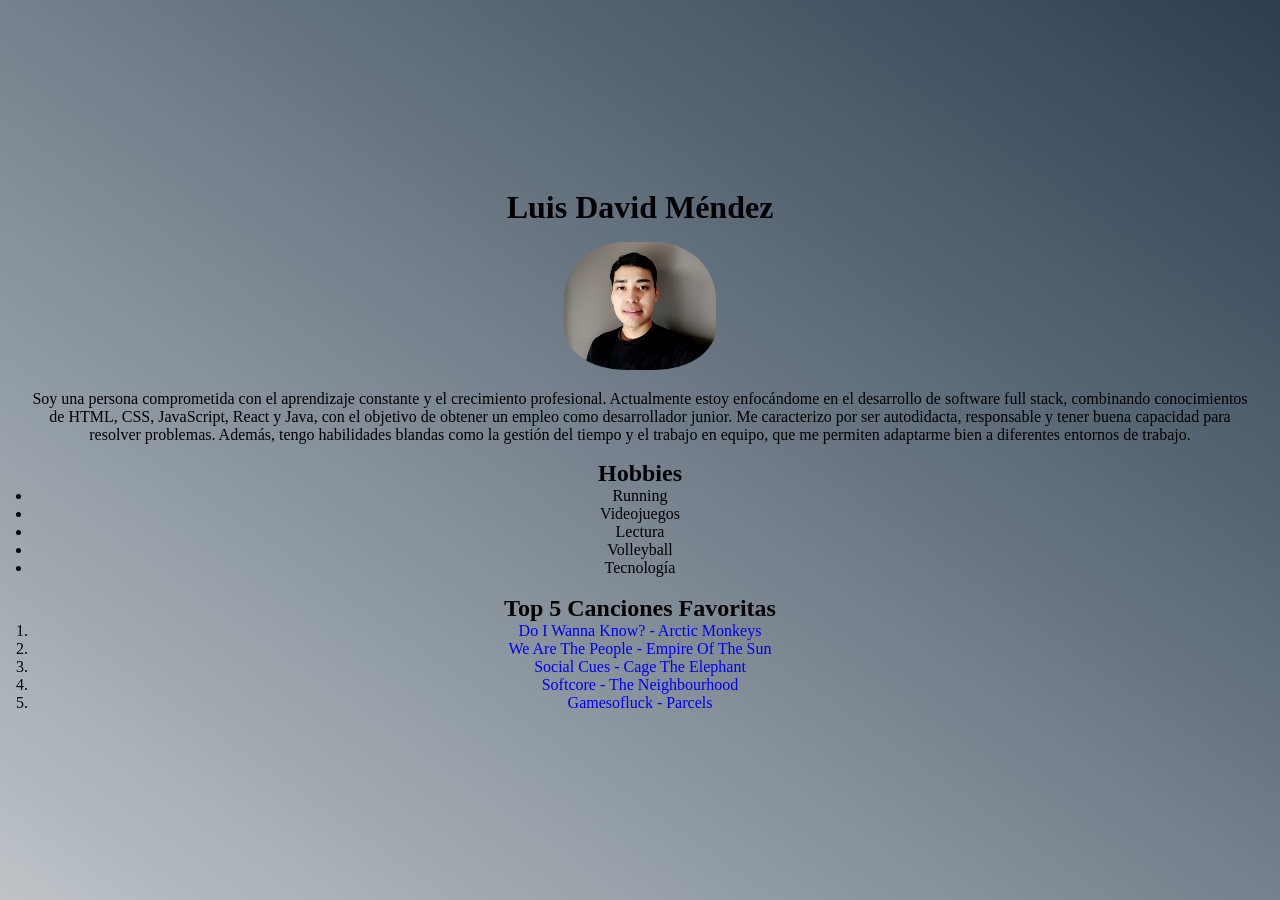
<file: ejercicio 2-Sobre-mi/index.html>
<!-- ¡Hola!

En un nuevo archivo de Visual Studio Code, crea una página con información tuya que contenga los siguientes elementos:

Escribe la estructura básica de un documento HTML. 
El título de tu página debe ser "Acerca de mí",
En el encabezado principal debe ir tu nombre.
Debes colocar una foto tuya que te guste mucho.
Haz una breve biografía tuya en un párrafo.
Coloca un encabezado para tus hobbies y en esa parte agrégalos en una lista desordenada.
Una sección de tu música favorita con una lista ordenada con tu top 5 de canciones favoritas del momento. Cada elemento de la lista debe tener un hipervínculo que dirija a la canción en Youtube.
Una vez que hayas realizado todos los pasos, por favor, sube tu trabajo a un repositorio de github (puede ser el mismo donde entregaste el ejercicio 1) y coloca el enlace de tu repo en esta entrega. -->

<!DOCTYPE html>
<html lang="en">
<head>
    <meta charset="UTF-8">
    <meta name="viewport" content="width=device-width, initial-scale=1.0">
    <title>Acerca de mí</title>
    <link rel="stylesheet" href="style.css">
</head>
<body>

    <main>

        <h1>Luis David Méndez</h1>
        <img src="./images/Perfil.jpg" alt="Fotografía de un hombre, de los hombros a la cabeza" class="fotoPerfil">
        <p>Soy una persona comprometida con el aprendizaje constante y el crecimiento profesional. Actualmente estoy enfocándome en el desarrollo de software full stack, combinando conocimientos de HTML, CSS, JavaScript, React y Java, con el objetivo de obtener un empleo como desarrollador junior. Me caracterizo por ser autodidacta, responsable y tener buena capacidad para resolver problemas. Además, tengo habilidades blandas como la gestión del tiempo y el trabajo en equipo, que me permiten adaptarme bien a diferentes entornos de trabajo.</p>
        <h2>Hobbies</h2>
        <ul>
            <li>Running</li>
            <li>Videojuegos</li>
            <li>Lectura</li>
            <li>Volleyball</li>
            <li>Tecnología</li>
        </ul>

        <br>

        <h2>Top 5 Canciones Favoritas</h2>
        <ol>
            <li><a href="https://www.youtube.com/watch?v=bpOSxM0rNPM&pp=ygUOYXJjdGljIG1vbmtleXM%3D">Do I Wanna Know? - Arctic Monkeys</a></li>
            <li><a href="https://www.youtube.com/watch?v=hN5X4kGhAtU&pp=ygURZW1waXJlIG9mIHRoZSBzdW4%3D">We Are The People - Empire Of The Sun </a></li>
            <li><a href="https://www.youtube.com/watch?v=eCqdiwxMy4k">Social Cues - Cage The Elephant</a></li>
            <li><a href="https://www.youtube.com/watch?v=ggG9ySCChYw&pp=ygUIc29mdGNvcmU%3D">Softcore - The Neighbourhood</a></li>
            <li><a href="https://www.youtube.com/watch?v=O8mqObs7gv0&pp=ygUTZ2FtZXNvZmx1Y2sgcGFyY2Vscw%3D%3D">Gamesofluck - Parcels</a></li>
        </ol>
        
    </main>
    
</body>
</html>
</file>
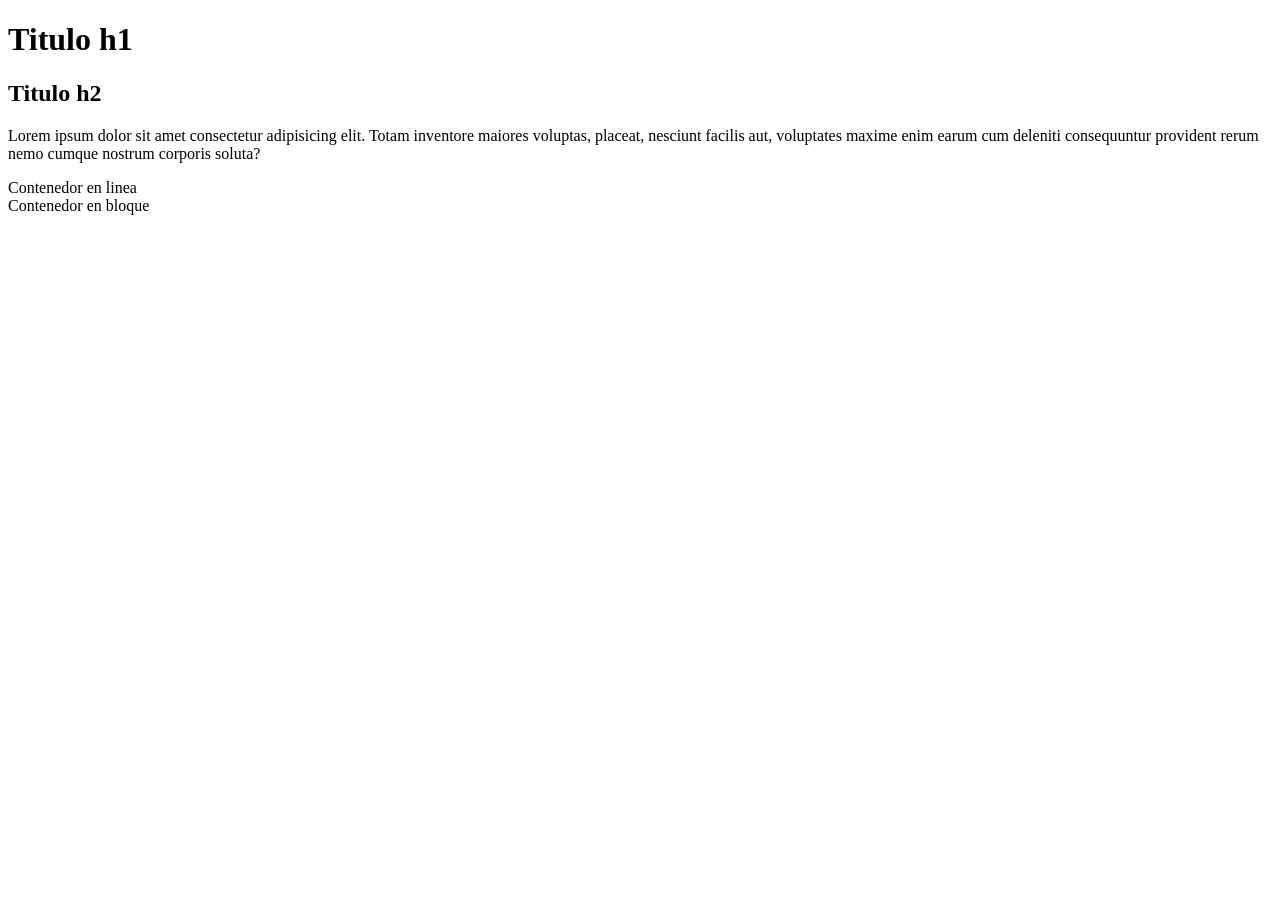
<file: ejercicio-1-Identifica-los-errores/indexCorregido.html>
<!-- ------------------------------------ Estructura Corregida ----------------------------------------- -->

<!DOCTYPE html>
<html lang="es">
<head>
    <meta charset="UTF-8">
    <meta name="viewport" content="width=device-width, initial-scale=1.0">
    <title>Document</title>
</head>
<body>
    <h1>Titulo h1</h1>
    
    <h2>Titulo h2</h2>

    <p>Lorem ipsum dolor sit amet consectetur adipisicing 
        elit. Totam inventore maiores voluptas, placeat, nesciunt facilis aut, voluptates maxime enim earum cum deleniti consequuntur provident rerum nemo cumque nostrum corporis soluta?
    </p>

    <span>Contenedor en linea</span>

    <div>Contenedor en bloque</div>
    
</body>
</html>
</file>
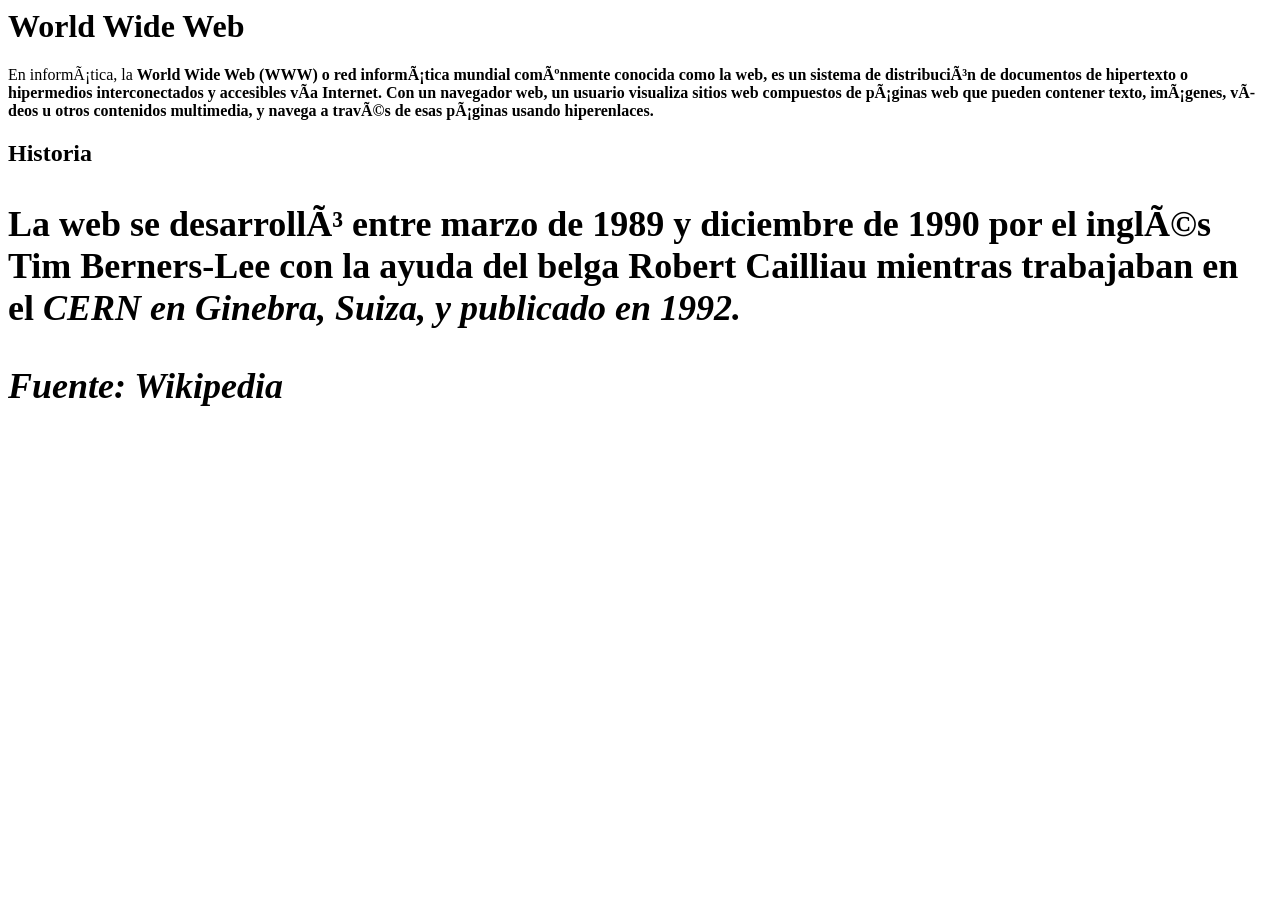
<file: ejercicio-1-Identifica-los-errores/indexIncorrecto.html>
<!-- Hace falta la declaración de <!DOCTYPE html> y que todo el código consecuente este anidado-->
<html lang=es>  <!-- Faltaban comillas en el valor del atributo  -->

<head>
<meta charset=”UTF-65”> <!-- El valor del atributo charset debe ser UTF-8 además de las comillas "" y <meta> debe anidarse en head-->
 <meta name="viewport" content="Ejercicio HTML - Corrige los errores"> <!-- Esta linea se debe borrar -->
<meta name="viewport" content="width=device-width,initial-scale=1.0"> <!-- Esta linea de HTML va anidada en la etiqueta HEAD -->
</head>
<title>World Wide Web</title> <!-- Esta linea de HTML va anidada en la etiqueta HEAD -->
<body> 

    <!-- Todo el código HTML deber ser identado o anidado en <body> -->

<h1>World Wide Web</h1>

<p> <!-- Hace falta la etiqueta de cierre </p> -->
En informática, la <strong>World Wide Web<strong> <!-- Hace falta el caracte / en la etiqueta de cierre -->  (WWW) o red informática mundial comúnmente conocida como la web, es un sistema de distribución de documentos de hipertexto o hipermedios interconectados y accesibles vía Internet. Con un navegador web, un usuario visualiza sitios web compuestos de páginas web que pueden contener texto, imágenes, vídeos u otros contenidos multimedia, y navega a través de esas páginas usando hiperenlaces.

<h2>Historia<h2> <!-- Hace falta el caracte / en la etiqueta de cierre -->

<p>
La web se desarrolló entre marzo de 1989 y diciembre de 1990 por el inglés Tim Berners-Lee con la ayuda del belga Robert Cailliau mientras trabajaban en el <em><!-- Hace falta la riqueta de cierre </em> -->CERN en Ginebra, Suiza, y publicado en 1992.
</p>

<p>Fuente: <em>Wikipedia</p></em><!-- La etiqueta de cierre </em> va antes o anidada en la etiqueta de cierre </p>  -->

    <!-- La etiqueta body necesita aquí una etiqueta de cierre "</body>"" anidada en <html></html>-->
<!-- Aquí hace falta la etiqueta de cierre </html> -->
</file>
<file: ejercicio 2-Sobre-mi/style.css>
*{
    padding: 0;
    margin: 0;
}

body {
    display: flex;
    align-items: center;
    justify-content: center;
    box-sizing: border-box;
    padding: 2rem;
    width: 100vw;
    height: 100vh;
    background:linear-gradient(to bottom left, #2c3e50, #bdc3c7);
}

main {
    box-sizing: border-box;
    overflow: visible;
    width: auto;
    text-align: center;
}


.fotoPerfil{
    width: 9.5rem;
    height: 8rem;
    border-radius: 40%;
}

a {
    text-decoration: none;
}

h1, .fotoPerfil, p{
    padding-bottom: 1rem;
}
</file>
